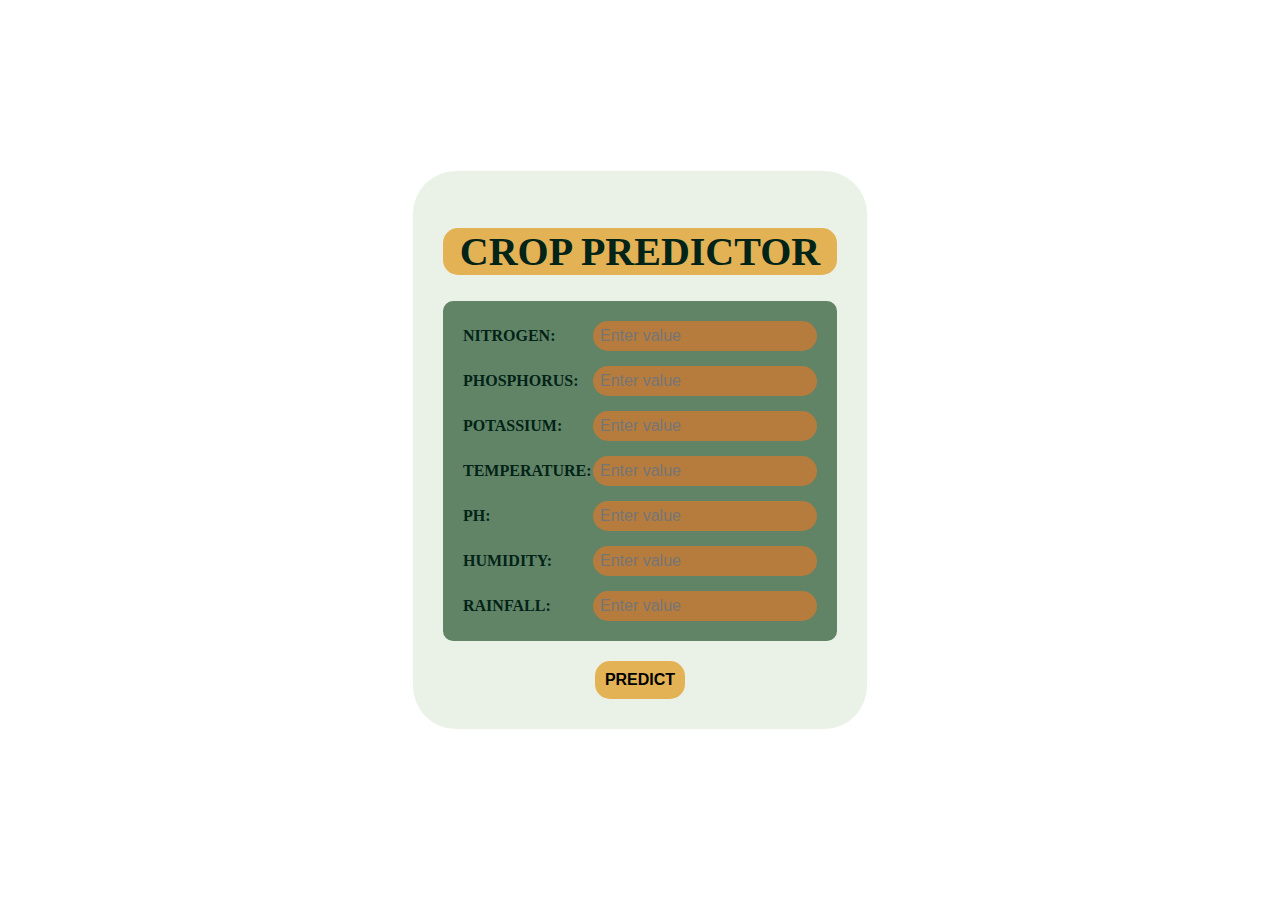
<file: templates/index.html>
<!DOCTYPE html>
<html lang="en">
  <head>
    <meta charset="UTF-8" />
    <meta name="viewport" content="width=device-width, initial-scale=1.0" />
    <title>Crop Predictor</title>
    <style>
      body {
        background-image: url("https://th.bing.com/th/id/OIG1.AktLeHPYbcXSI4OfxjVv?w=1024&h=1024&rs=1&pid=ImgDetMain");
        background-repeat: no-repeat;
        background-position: center;
        background-size: cover;
        height: 100vh;
        display: flex;
        justify-content: center;
        align-items: center;
        margin: 0;
      }

      .container {
        background-color: rgb(213, 229, 210, 0.5);
        padding: 30px;
        border-radius: 43px;
      }

      .title-box {
        background-color: #e3b255;
        text-align: center;
        margin-bottom: 20px;
        border-radius: 15px;
      }
      .title {
        color: #022318;
        font-size: 2.5rem;
        font-weight: bold;
      }
      .form-box {
        background-color: rgb(62, 103, 69, 0.8);
        padding: 20px;
        border-radius: 10px;
        margin-bottom: 20px;
        display: flex;
        flex-direction: column;
        gap: 15px;
      }
      .form-group {
        display: flex;
        gap: 10px;
      }
      .preval {
        color: #022318;
        font-weight: bold;
      }
      .label {
        color: #022318;
        font-weight: bold;
        width: 120px;
        border-radius: 40px;
        word-spacing: 20px;
        padding-top: 6px;
      }
      .pre {
        color: #022318;
        font-weight: bold;
        width: 120px;
        border-radius: 40px;
        word-spacing: 20px;
        padding-top: 6px;
      }
      .input {
        background-color: rgb(202, 122, 53, 0.8);
        padding: 10px;
        padding-left: 7px;
        border: 0px;
        border-radius: 49px;
        font-size: 16px;
        height: 10px;
        color: #022318;
      }
      .ans {
        background-color: rgb(202, 122, 53, 0.8);
        padding: 9px;
        border: 0px;
        border-radius: 49px;
        font-size: 16px;
        color: #022318;
        margin: auto;
        font-weight: 800;
      }
      .input:hover {
        background-color: rgb(237, 138, 52);
        transition: all 0.3s ease;
      }

      .submit-button {
        padding: 10px;
        background-color: #e3b255;
        border: 0px;
        border-radius: 15px;
        font-size: 16px;
        display: flex;
        font-weight: bold;
        margin: auto;
      }

      .submit-button:hover {
        background-color: #7d622f;
        transition: all 0.3s ease;
      }
    </style>
  </head>
  <body>
    <form action="#" method="POST">
      <div class="container">
        <div class="title-box">
          <h1 class="title">CROP PREDICTOR</h1>
        </div>
        <div class="form-box">
          <div class="form-group">
            <label for="nitrogen" class="label">NITROGEN:</label>
            <input
              type="text"
              class="input"
              id="nitrogen"
              name="n"
              placeholder="Enter value"
            />
          </div>
          <div class="form-group">
            <label for="phosphorus" class="label">PHOSPHORUS:</label>
            <input
              type="text"
              class="input"
              id="phosphorus"
              name="p"
              placeholder="Enter value"
            />
          </div>
          <div class="form-group">
            <label for="potassium" class="label">POTASSIUM:</label>
            <input
              type="text"
              class="input"
              id="potassium"
              name="k"
              placeholder="Enter value"
            />
          </div>
          <div class="form-group">
            <label for="temperature" class="label">TEMPERATURE:</label>
            <input
              type="text"
              class="input"
              id="temperature"
              name="t"
              placeholder="Enter value"
            />
          </div>
          <div class="form-group">
            <label for="ph" class="label">PH:</label>
            <input
              type="text"
              class="input"
              id="ph"
              name="ph"
              placeholder="Enter value"
            />
          </div>
          <div class="form-group">
            <label for="humidity" class="label">HUMIDITY:</label>
            <input
              type="text"
              class="input"
              id="humidity"
              name="h"
              placeholder="Enter value"
            />
          </div>
          <div class="form-group">
            <label for="rainfall" class="label">RAINFALL:</label>
            <input
              type="text"
              class="input"
              id="rainfall"
              name="rf"
              placeholder="Enter value"
            />
          </div>
        </div>
        <button type="submit" class="submit-button" id="button">PREDICT</button>
      </div>
    </form>
  </body>
</html>
</file>
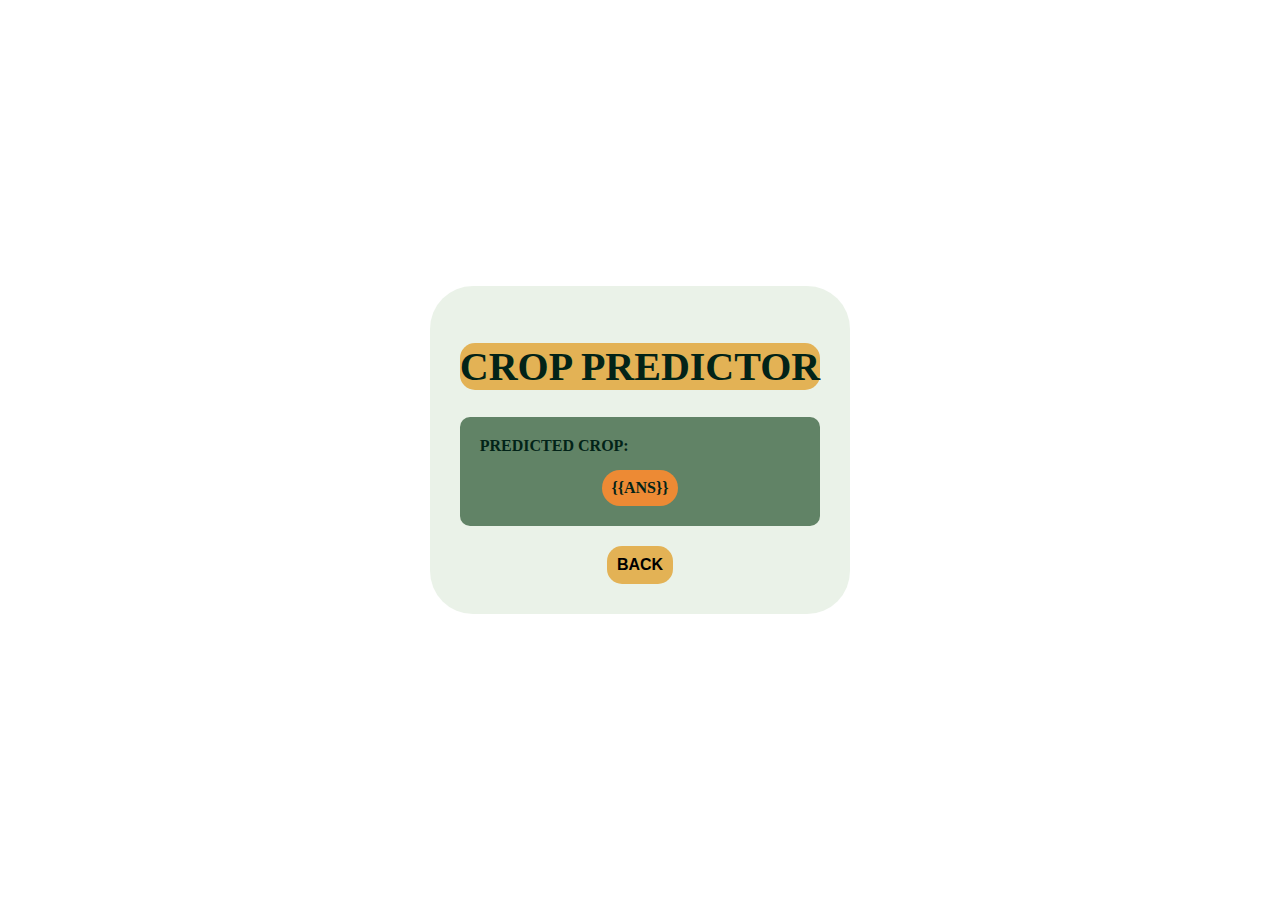
<file: templates/results.html>
<!DOCTYPE html>
<html lang="en">
  <head>
    <meta charset="UTF-8" />
    <meta name="viewport" content="width=device-width, initial-scale=1.0" />
    <title>Crop Predictor</title>
    <style>
      body {
        background-image: url("https://th.bing.com/th/id/OIG1.AktLeHPYbcXSI4OfxjVv?w=1024&h=1024&rs=1&pid=ImgDetMain");
        background-repeat: no-repeat;
        background-position: center;
        background-size: cover;
        height: 100vh;
        display: flex;
        justify-content: center;
        align-items: center;
        margin: 0;
      }

      .container {
        background-color: rgb(213, 229, 210, 0.5);
        padding: 30px;
        border-radius: 43px;
      }

      .title-box {
        background-color: #e3b255;
        text-align: center;
        margin-bottom: 20px;
        border-radius: 15px;
      }

      .title {
        color: #022318;
        font-size: 2.5rem;
        font-weight: bold;
      }

      .form-box {
        background-color: rgb(62, 103, 69, 0.8);
        padding: 20px;
        border-radius: 10px;
        margin-bottom: 20px;
      }

      .form {
        display: flex;
        flex-direction: column;
        gap: 15px;
      }

      .form-group {
        display: flex;
        gap: 10px;
      }
      .preval {
        color: #022318;
        font-weight: bold;
      }
      .label {
        color: #022318;
        font-weight: bold;
        width: 120px;
        border-radius: 40px;
        word-spacing: 20px;
        padding-top: 6px;
      }
      .pre {
        color: #022318;
        font-weight: bold;
        width: 120px;
        border-radius: 40px;
        word-spacing: 20px;
        padding-top: 6px;
      }
      .input {
        background-color: rgb(202, 122, 53, 0.8);
        padding: 10px;
        padding-left: 7px;
        border: 0px;
        border-radius: 49px;
        font-size: 16px;
        height: 10px;
        color: #022318;
      }
      .ans {
        background-color: rgb(237, 138, 52);
        padding: 9px;
        border: 0px;
        border-radius: 49px;
        font-size: 16px;
        color: #022318;
        margin: auto;
        font-weight: 800;
        text-transform: uppercase;
      }
      .input:hover {
        background-color: rgb(237, 138, 52);
        transition: all 0.3s ease;
      }

      .submit-button {
        padding: 10px;
        background-color: #e3b255;
        border: 0px;
        border-radius: 15px;
        font-size: 16px;
        display: flex;
        font-weight: bold;
        margin: auto;
      }

      .submit-button:hover {
        background-color: #7d622f;
        transition: all 0.3s ease;
      }
    </style>
  </head>
  <body>
    <div class="container">
      <div class="title-box">
        <h1 class="title">CROP PREDICTOR</h1>
      </div>
      <div class="form-box">
        <form class="form">
          <div class="preval">
            <label for="preval" class="preval">PREDICTED CROP:</label>
          </div>
          <div class="ans">{{ans}}</div>
        </form>
      </div>
      <button type="submit" class="submit-button">BACK</button>
    </div>
    <script>
      const submitButton = document.querySelector(".submit-button");
      submitButton.addEventListener("click", () => {
        window.location.href = "http://127.0.0.1:5000/";
      });
    </script>
  </body>
</html>
</file>
